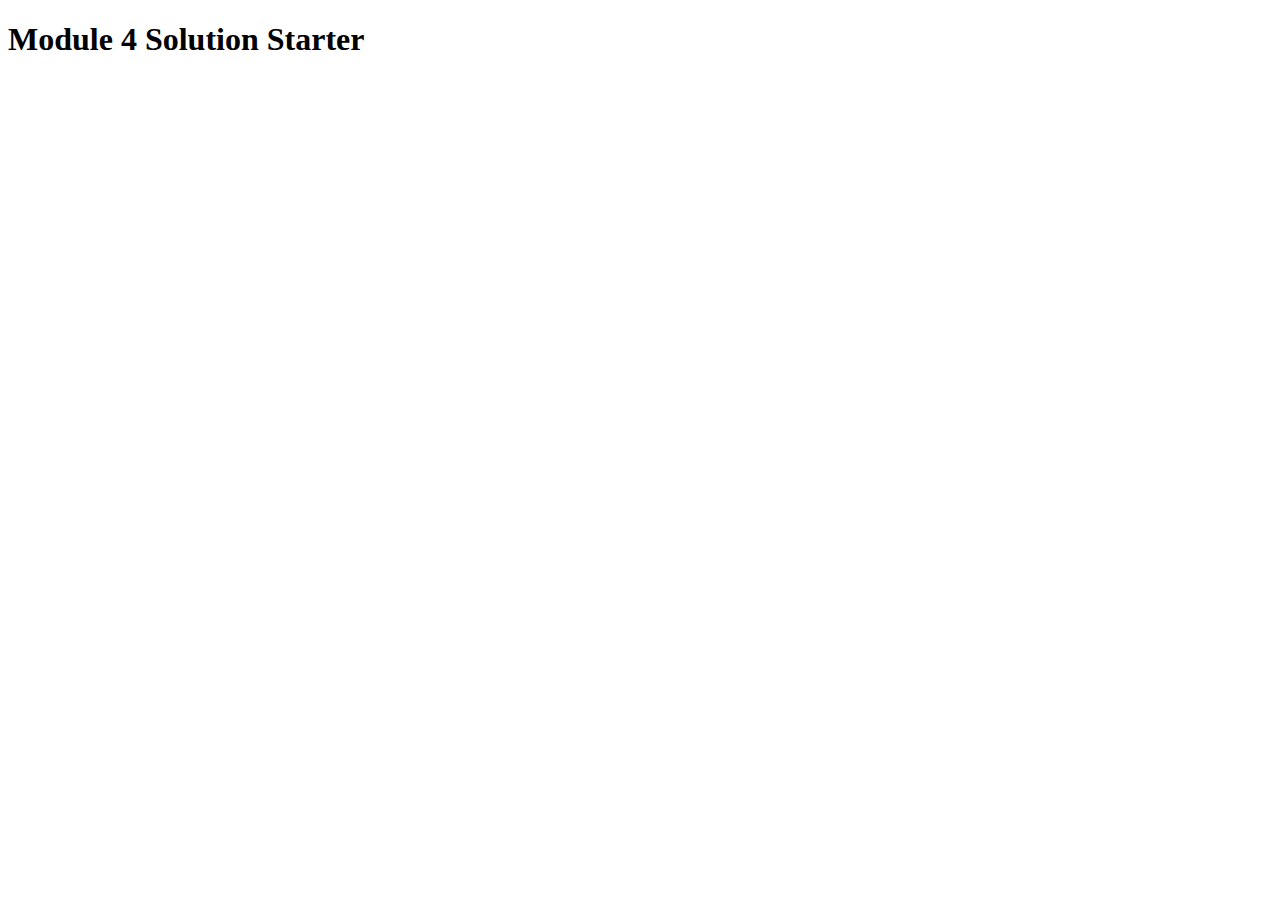
<file: mod4/index.html>
<!DOCTYPE html>
<html>
<head>
  <meta charset="utf-8">
  <title>Module 4 Solution Starter</title>
  <script>
    var names = []; // DO NOT REMOVE
  </script>
  <script src="SpeakHello.js"></script>
  <script src="SpeakGoodBye.js"></script>
  <script src="script.js"></script>
</head>
<body>
  <h1>Module 4 Solution Starter</h1>
</body>
</html>
</file>
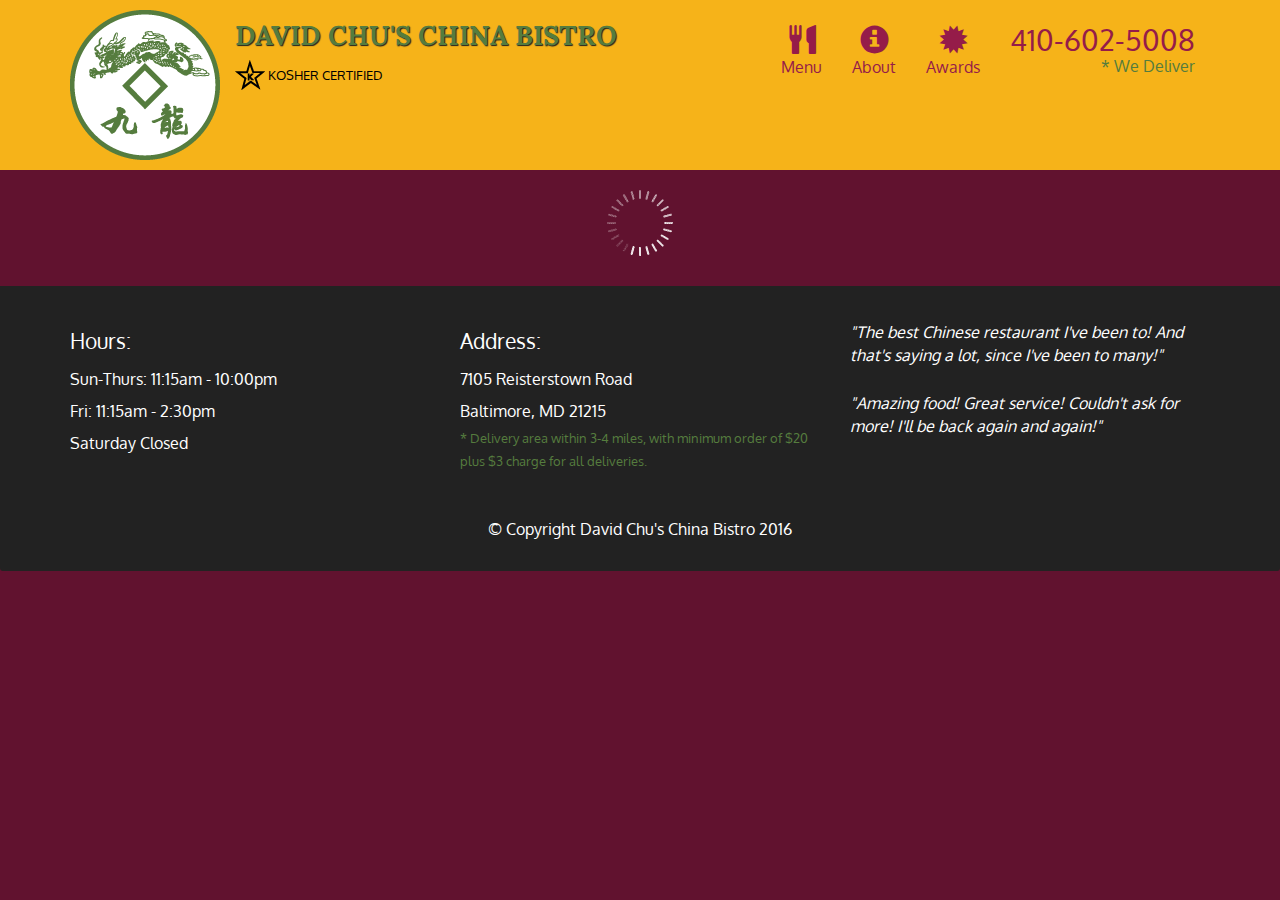
<file: mod5/index.html>
<!doctype html>
<html lang="en">
  <head>
    <meta charset="utf-8">
    <meta http-equiv="X-UA-Compatible" content="IE=edge">
    <meta name="viewport" content="width=device-width, initial-scale=1">
    <title>David Chu's China Bistro</title>
    <link rel="stylesheet" href="css/bootstrap.min.css">
    <link rel="stylesheet" href="css/styles.css">
    <link href='https://fonts.googleapis.com/css?family=Oxygen:400,300,700' rel='stylesheet' type='text/css'>
    <link href='https://fonts.googleapis.com/css?family=Lora' rel='stylesheet' type='text/css'>
  </head>
<body>
  <header>
    <nav id="header-nav" class="navbar navbar-default">
      <div class="container">
        <div class="navbar-header">
          <a href="index.html" class="pull-left visible-md visible-lg">
            <div id="logo-img" alt="Logo image"></div>
          </a>

          <div class="navbar-brand">
            <a href="index.html"><h1>David Chu's China Bistro</h1></a>
            <p>
              <img src="images/star-k-logo.png" alt="Kosher certification">
              <span>Kosher Certified</span>
            </p>
          </div>

          <button id="navbarToggle" type="button" class="navbar-toggle collapsed" data-toggle="collapse" data-target="#collapsable-nav" aria-expanded="false">
            <span class="sr-only">Toggle navigation</span>
            <span class="icon-bar"></span>
            <span class="icon-bar"></span>
            <span class="icon-bar"></span>
          </button>
        </div>
        
        <div id="collapsable-nav" class="collapse navbar-collapse">
           <ul id="nav-list" class="nav navbar-nav navbar-right">
            <li id="navHomeButton" class="visible-xs active">
              <a href="index.html">
                <span class="glyphicon glyphicon-home"></span> Home</a>
            </li>
            <li id="navMenuButton">
              <a href="#" onclick="$dc.loadMenuCategories();">
                <span class="glyphicon glyphicon-cutlery"></span><br class="hidden-xs"> Menu</a>
            </li>
            <li>
              <a href="#">
                <span class="glyphicon glyphicon-info-sign"></span><br class="hidden-xs"> About</a>
            </li>
            <li>
              <a href="#">
                <span class="glyphicon glyphicon-certificate"></span><br class="hidden-xs"> Awards</a>
            </li>
            <li id="phone" class="hidden-xs">
              <a href="tel:410-602-5008">
                <span>410-602-5008</span></a><div>* We Deliver</div>
            </li>
          </ul><!-- #nav-list -->
        </div><!-- .collapse .navbar-collapse -->
      </div><!-- .container -->
    </nav><!-- #header-nav -->
  </header>

  <div id="call-btn" class="visible-xs">
    <a class="btn" href="tel:410-602-5008">
    <span class="glyphicon glyphicon-earphone"></span>
    410-602-5008
    </a>
  </div>
  <div id="xs-deliver" class="text-center visible-xs">* We Deliver</div>

  <div id="main-content" class="container"></div>

  <footer class="panel-footer">
    <div class="container">
      <div class="row">
        <section id="hours" class="col-sm-4">
          <span>Hours:</span><br>
          Sun-Thurs: 11:15am - 10:00pm<br>
          Fri: 11:15am - 2:30pm<br>
          Saturday Closed
          <hr class="visible-xs">
        </section>
        <section id="address" class="col-sm-4">
          <span>Address:</span><br>
          7105 Reisterstown Road<br>
          Baltimore, MD 21215
          <p>* Delivery area within 3-4 miles, with minimum order of $20 plus $3 charge for all deliveries.</p>
          <hr class="visible-xs">
        </section>
        <section id="testimonials" class="col-sm-4">
          <p>"The best Chinese restaurant I've been to! And that's saying a lot, since I've been to many!"</p>
          <p>"Amazing food! Great service! Couldn't ask for more! I'll be back again and again!"</p>
        </section>
      </div>
      <div class="text-center">&copy; Copyright David Chu's China Bistro 2016</div>
    </div>
  </footer>

  <!-- jQuery (Bootstrap JS plugins depend on it) -->
   <script src="js/jquery-3.5.1.min.js"></script>
  <script src="js/bootstrap.min.js"></script>
  <script src="js/ajax-utils.js"></script>
  <script src="js/script.js"></script>
</body>
</html>
</file>
<file: mod5/css/styles.css>
body {
  font-size: 16px;
  color: #fff;
  background-color: #61122f;
  font-family: 'Oxygen', sans-serif;
}

/** HEADER **/
#header-nav {
  background-color: #f6b319;
  border-radius: 0;
  border: 0;
}

#logo-img {
  background: url('../images/restaurant-logo_large.png') no-repeat;
  width: 150px;
  height: 150px;
  margin: 10px 15px 10px 0;
}

.navbar-brand {
  padding-top: 25px;
}
.navbar-brand h1 { /* Restaurant name */
  font-family: 'Lora', serif;
  color: #557c3e;
  font-size: 1.5em;
  text-transform: uppercase;
  font-weight: bold;
  text-shadow: 1px 1px 1px #222;
  margin-top: 0;
  margin-bottom: 0;
  line-height: .75;
}
.navbar-brand a:hover, .navbar-brand a:focus {
  text-decoration: none;
}
.navbar-brand p { /* Kosher cert */
  color: #000;
  text-transform: uppercase;
  font-size: .7em;
  margin-top: 15px;
}
.navbar-brand p span { /* Star-K */
  vertical-align: middle;
}

#nav-list {
  margin-top: 10px;
}
#nav-list a {
  color: #951C49;
  text-align: center;
}
#nav-list a:hover {
  background: #E7E7E7;
}
#nav-list a span {
  font-size: 1.8em;
}

#phone {
  margin-top: 5px;
}
#phone a { /* Phone number */
  text-align: right;
  padding-bottom: 0;
}
#phone div { /* We Deliver */
  color: #557c3e;
  text-align: right;
  padding-right: 15px;
}

.navbar-header button.navbar-toggle, .navbar-header .icon-bar {
  border: 1px solid #61122f;
}
.navbar-header button.navbar-toggle {
  clear: both;
  margin-top: -30px;
}
/* END HEADER */

/* FOOTER */
.panel-footer {
  margin-top: 30px;
  padding-top: 35px;
  padding-bottom: 30px;
  background-color: #222;
  border-top: 0;
}
.panel-footer div.row {
  margin-bottom: 35px;
}
#hours, #address {
  line-height: 2;
}
#hours > span, #address > span {
  font-size: 1.3em;
}
#address p {
  color: #557c3e;
  font-size: .8em;
  line-height: 1.8;
}
#testimonials {
  font-style: italic;
}
#testimonials p:nth-child(2) {
  margin-top: 25px;
}
/* END FOOTER */



/* HOME PAGE */
.container .jumbotron {
  box-shadow: 0 0 50px #3F0C1F;
  border: 2px solid #3F0C1F;
}

#menu-tile, #specials-tile, #map-tile {
  height: 250px;
  width: 100%;
  margin-bottom: 15px;
  position: relative;
  border: 2px solid #3F0C1F;
  overflow: hidden;
}
#menu-tile:hover, #specials-tile:hover, #map-tile:hover {
  box-shadow: 0 1px 5px 1px #cccccc;
}
#menu-tile {
  background: url('../images/menu-tile.jpg') no-repeat;
  background-position: center;
}
#specials-tile {
  background: url('../images/specials-tile.jpg') no-repeat;
  background-position: center;
}
#menu-tile span, #specials-tile span, #map-tile span {
  position: absolute;
  bottom: 0;
  right: 0;
  width: 100%;
  text-align: center;
  font-size: 1.6em;
  text-transform: uppercase;
  background-color: #000;
  color: #fff;
  opacity: .8;
}
/* END HOME PAGE */

/* MENU CATEGORIES PAGE */
.category-tile { 
  position: relative;
  border: 2px solid #3F0C1F;
  overflow: hidden;
  width: 200px;
  height: 200px;
  margin: 0 auto 15px;
}
.category-tile span {
  position: absolute;
  bottom: 0;
  right: 0;
  width: 100%;
  text-align: center;
  font-size: 1.2em;
  text-transform: uppercase;
  background-color: #000;
  color: #fff;
  opacity: .8;
}
.category-tile:hover {
  box-shadow: 0 1px 5px 1px #cccccc;
}

#menu-categories-title + div {
  margin-bottom: 50px;
}
/* END MENU CATEGORIES PAGE */

/* SINGLE CATEGORY PAGE */
.menu-item-tile {
  margin-bottom: 25px;
}
.menu-item-tile hr {
  width: 80%;
}
.menu-item-tile .menu-item-price {
  font-size: 1.1em;
  text-align: right;
  margin-top: -15px;
  margin-right: -15px;
}
.menu-item-tile .menu-item-price span {
  font-size: .6em;
}
.menu-item-photo {
  position: relative;
  border: 2px solid #3F0C1F; 
  overflow: hidden;
  padding: 0;
  margin-right: -15px;
  margin-left: auto;
  margin-bottom: 20px;
  max-width: 250px;
}
.menu-item-photo div {
  position: absolute;
  bottom: 0;
  right: 0;
  width: 80px;
  background-color: #557c3e;
  text-align: center;
}
.menu-item-description {
  padding-right: 30px;
}
h3.menu-item-title {
  margin: 0 0 10px;
}
.menu-item-details {
  font-size: .9em;
  font-style: italic;
}
/* END SINGLE CATEGORY PAGE */


/********** Large devices only **********/
@media (min-width: 1200px) {
  .container .jumbotron {
    background: url('../images/jumbotron_1200.jpg') no-repeat;
    height: 675px;
  }
}

/********** Medium devices only **********/
@media (min-width: 992px) and (max-width: 1199px) {
  /* Header */
  #logo-img {
    background: url('../images/restaurant-logo_medium.png') no-repeat;
    width: 100px;
    height: 100px;
    margin: 5px 5px 5px 0;
  }
  /* End Header */

  /* Home Page */
  .container .jumbotron {
    background: url('../images/jumbotron_992.jpg') no-repeat;
    height: 558px;
  }
  /* End Home Page */
}

/********** Small devices only **********/
@media (min-width: 768px) and (max-width: 991px) {
  /* Home Page */
  .container .jumbotron {
    background: url('../images/jumbotron_768.jpg') no-repeat;
    height: 432px;
  }
  /* End Home Page */
}

/********** Extra small devices only **********/
@media (max-width: 767px) {
  /* Header */
  .navbar-brand {
    padding-top: 10px;
    height: 80px;
  }
  .navbar-brand h1 { /* Restaurant name */
    padding-top: 10px;
    font-size: 5vw; /* 1vw = 1% of viewport width */
  }
  .navbar-brand p { /* Kosher cert */
    font-size: .6em;
    margin-top: 12px;
  }
  .navbar-brand p img { /* Star-K */
    height: 20px;
  }

  #collapsable-nav a { /* Collapsed nav menu text */
    font-size: 1.2em;
  }
  #collapsable-nav a span { /* Collapsed nav menu glyph */
    font-size: 1em;
    margin-right: 5px;
  }

  #call-btn > a {
    font-size: 1.5em;
    display: block;
    margin: 0 20px;
    padding: 10px;
    border: 2px solid #fff;
    background-color: #f6b319;
    color: #951c49;
  }
  #xs-deliver {
    margin-top: 5px;
    font-size: .7em;
    letter-spacing: .1em;
    text-transform: uppercase;
  }
  /* End Header */

  /* Footer */
  .panel-footer section {
    margin-bottom: 30px;
    text-align: center;
  }
  .panel-footer section:nth-child(3) {
    margin-bottom: 0; /* margin already exists on the whole row */
  }
  .panel-footer section hr {
    width: 50%;
  }
  /* End Footer */

  /* Home Page */
  .container .jumbotron {
    margin-top: 30px;
    padding: 0;
  }
  #menu-tile, #specials-tile {
    width: 360px;
    margin: 0 auto 15px;
  }

  .menu-item-photo {
    margin-right: auto;
  }
  .menu-item-tile .menu-item-price {
    text-align: center;
  }
  .menu-item-description {
    text-align: center;;
  }
}


/********** Super extra small devices Only :-) (e.g., iPhone 4) **********/
@media (max-width: 479px) {
  /* Header */
  .navbar-brand h1 { /* Restaurant name */
    padding-top: 5px;
    font-size: 6vw;
  }
  /* End Header */
  
  /* Home page */
  #menu-tile, #specials-tile {
    width: 280px;
    margin: 0 auto 15px;
  }

  .col-xxs-12 {
    position: relative;
    min-height: 1px;
    padding-right: 15px;
    padding-left: 15px;
    float: left;
    width: 100%;
  }
}
</file>
